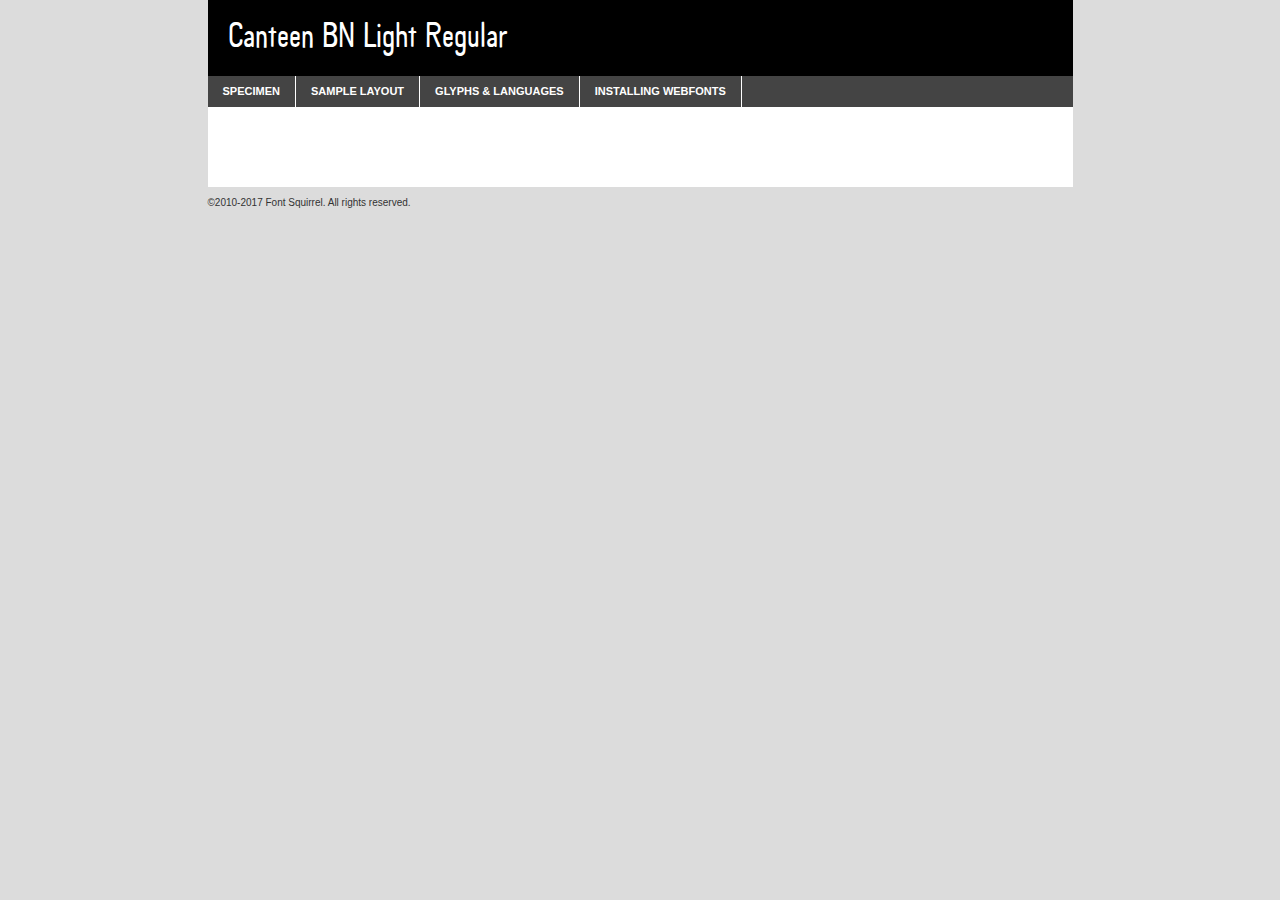
<file: Canben/canteenbn-light-demo.html>
<!DOCTYPE html PUBLIC "-//W3C//DTD XHTML 1.0 Transitional//EN"
	"http://www.w3.org/TR/xhtml1/DTD/xhtml1-transitional.dtd">

<html xmlns="http://www.w3.org/1999/xhtml" xml:lang="en" lang="en">
<head>
	<meta http-equiv="Content-Type" content="text/html; charset=utf-8" />
	<script src="http://ajax.googleapis.com/ajax/libs/jquery/1.7.2/jquery.min.js" type="text/javascript" charset="utf-8"></script>
	<script type="text/javascript">
	(function($){$.fn.easyTabs=function(option){var param=jQuery.extend({fadeSpeed:"fast",defaultContent:1,activeClass:'active'},option);$(this).each(function(){var thisId="#"+this.id;if(param.defaultContent==''){param.defaultContent=1;}
	if(typeof param.defaultContent=="number")
	{var defaultTab=$(thisId+" .tabs li:eq("+(param.defaultContent-1)+") a").attr('href').substr(1);}else{var defaultTab=param.defaultContent;}
	$(thisId+" .tabs li a").each(function(){var tabToHide=$(this).attr('href').substr(1);$("#"+tabToHide).addClass('easytabs-tab-content');});hideAll();changeContent(defaultTab);function hideAll(){$(thisId+" .easytabs-tab-content").hide();}
	function changeContent(tabId){hideAll();$(thisId+" .tabs li").removeClass(param.activeClass);$(thisId+" .tabs li a[href=#"+tabId+"]").closest('li').addClass(param.activeClass);if(param.fadeSpeed!="none")
	{$(thisId+" #"+tabId).fadeIn(param.fadeSpeed);}else{$(thisId+" #"+tabId).show();}}
	$(thisId+" .tabs li").click(function(){var tabId=$(this).find('a').attr('href').substr(1);changeContent(tabId);return false;});});}})(jQuery);
	</script>
	<link rel="stylesheet" href="specimen_files/specimen_stylesheet.css" type="text/css" charset="utf-8" />
	<link rel="stylesheet" href="stylesheet.css" type="text/css" charset="utf-8" />

	<style type="text/css">
					body{
				font-family: 'canteen_bnlight';
							}
		</style>

	<title>Canteen BN Light Regular Specimen</title>
	
	
	<script type="text/javascript" charset="utf-8">
		$(document).ready(function() {
			$('#container').easyTabs({defaultContent:1});
		});
	</script>
</head>

<body>
<div id="container">
	<div id="header">
		Canteen BN Light Regular	</div>
	<ul class="tabs">
		<li><a href="#specimen">Specimen</a></li>
		<li><a href="#layout">Sample Layout</a></li>
				<li><a href="#glyphs">Glyphs &amp; Languages</a></li>
		<li><a href="#installing">Installing Webfonts</a></li>
		
	</ul>
	
	<div id="main_content">

		
			<div id="specimen">
		
				<div class="section">
					<div class="grid12 firstcol">
						<div class="huge">AaBb</div>
					</div>
				</div>
		
				<div class="section">
					<div class="glyph_range">A&#x200B;B&#x200b;C&#x200b;D&#x200b;E&#x200b;F&#x200b;G&#x200b;H&#x200b;I&#x200b;J&#x200b;K&#x200b;L&#x200b;M&#x200b;N&#x200b;O&#x200b;P&#x200b;Q&#x200b;R&#x200b;S&#x200b;T&#x200b;U&#x200b;V&#x200b;W&#x200b;X&#x200b;Y&#x200b;Z&#x200b;a&#x200b;b&#x200b;c&#x200b;d&#x200b;e&#x200b;f&#x200b;g&#x200b;h&#x200b;i&#x200b;j&#x200b;k&#x200b;l&#x200b;m&#x200b;n&#x200b;o&#x200b;p&#x200b;q&#x200b;r&#x200b;s&#x200b;t&#x200b;u&#x200b;v&#x200b;w&#x200b;x&#x200b;y&#x200b;z&#x200b;1&#x200b;2&#x200b;3&#x200b;4&#x200b;5&#x200b;6&#x200b;7&#x200b;8&#x200b;9&#x200b;0&#x200b;&amp;&#x200b;.&#x200b;,&#x200b;?&#x200b;!&#x200b;&#64;&#x200b;(&#x200b;)&#x200b;#&#x200b;$&#x200b;%&#x200b;*&#x200b;+&#x200b;-&#x200b;=&#x200b;:&#x200b;;</div>
				</div>
				<div class="section">
					<div class="grid12 firstcol">
						<table class="sample_table">
							<tr><td>10</td><td class="size10">abcdefghijklmnopqrstuvwxyzABCDEFGHIJKLMNOPQRSTUVWXYZ0123456789abcdefghijklmnopqrstuvwxyzABCDEFGHIJKLMNOPQRSTUVWXYZ0123456789abcdefghijklmnopqrstuvwxyzABCDEFGHIJKLMNOPQRSTUVWXYZ</td></tr>
							<tr><td>11</td><td class="size11">abcdefghijklmnopqrstuvwxyzABCDEFGHIJKLMNOPQRSTUVWXYZ0123456789abcdefghijklmnopqrstuvwxyzABCDEFGHIJKLMNOPQRSTUVWXYZ0123456789abcdefghijklmnopqrstuvwxyzABCDEFGHIJKLMNOPQRSTUVWXYZ</td></tr>
							<tr><td>12</td><td class="size12">abcdefghijklmnopqrstuvwxyzABCDEFGHIJKLMNOPQRSTUVWXYZ0123456789abcdefghijklmnopqrstuvwxyzABCDEFGHIJKLMNOPQRSTUVWXYZ0123456789abcdefghijklmnopqrstuvwxyzABCDEFGHIJKLMNOPQRSTUVWXYZ</td></tr>
							<tr><td>13</td><td class="size13">abcdefghijklmnopqrstuvwxyzABCDEFGHIJKLMNOPQRSTUVWXYZ0123456789abcdefghijklmnopqrstuvwxyzABCDEFGHIJKLMNOPQRSTUVWXYZ0123456789abcdefghijklmnopqrstuvwxyzABCDEFGHIJKLMNOPQRSTUVWXYZ</td></tr>
							<tr><td>14</td><td class="size14">abcdefghijklmnopqrstuvwxyzABCDEFGHIJKLMNOPQRSTUVWXYZ0123456789abcdefghijklmnopqrstuvwxyzABCDEFGHIJKLMNOPQRSTUVWXYZ0123456789abcdefghijklmnopqrstuvwxyzABCDEFGHIJKLMNOPQRSTUVWXYZ</td></tr>
							<tr><td>16</td><td class="size16">abcdefghijklmnopqrstuvwxyzABCDEFGHIJKLMNOPQRSTUVWXYZ0123456789abcdefghijklmnopqrstuvwxyzABCDEFGHIJKLMNOPQRSTUVWXYZ</td></tr>
							<tr><td>18</td><td class="size18">abcdefghijklmnopqrstuvwxyzABCDEFGHIJKLMNOPQRSTUVWXYZ0123456789abcdefghijklmnopqrstuvwxyzABCDEFGHIJKLMNOPQRSTUVWXYZ</td></tr>
							<tr><td>20</td><td class="size20">abcdefghijklmnopqrstuvwxyzABCDEFGHIJKLMNOPQRSTUVWXYZ0123456789abcdefghijklmnopqrstuvwxyzABCDEFGHIJKLMNOPQRSTUVWXYZ</td></tr>
							<tr><td>24</td><td class="size24">abcdefghijklmnopqrstuvwxyzABCDEFGHIJKLMNOPQRSTUVWXYZ0123456789abcdefghijklmnopqrstuvwxyzABCDEFGHIJKLMNOPQRSTUVWXYZ</td></tr>
							<tr><td>30</td><td class="size30">abcdefghijklmnopqrstuvwxyzABCDEFGHIJKLMNOPQRSTUVWXYZ0123456789abcdefghijklmnopqrstuvwxyzABCDEFGHIJKLMNOPQRSTUVWXYZ</td></tr>
							<tr><td>36</td><td class="size36">abcdefghijklmnopqrstuvwxyzABCDEFGHIJKLMNOPQRSTUVWXYZ0123456789abcdefghijklmnopqrstuvwxyzABCDEFGHIJKLMNOPQRSTUVWXYZ</td></tr>
							<tr><td>48</td><td class="size48">abcdefghijklmnopqrstuvwxyzABCDEFGHIJKLMNOPQRSTUVWXYZ0123456789abcdefghijklmnopqrstuvwxyzABCDEFGHIJKLMNOPQRSTUVWXYZ</td></tr>
							<tr><td>60</td><td class="size60">abcdefghijklmnopqrstuvwxyzABCDEFGHIJKLMNOPQRSTUVWXYZ0123456789abcdefghijklmnopqrstuvwxyzABCDEFGHIJKLMNOPQRSTUVWXYZ</td></tr>
							<tr><td>72</td><td class="size72">abcdefghijklmnopqrstuvwxyzABCDEFGHIJKLMNOPQRSTUVWXYZ0123456789abcdefghijklmnopqrstuvwxyzABCDEFGHIJKLMNOPQRSTUVWXYZ</td></tr>
							<tr><td>90</td><td class="size90">abcdefghijklmnopqrstuvwxyzABCDEFGHIJKLMNOPQRSTUVWXYZ0123456789abcdefghijklmnopqrstuvwxyzABCDEFGHIJKLMNOPQRSTUVWXYZ</td></tr>
						</table>
				
					</div>
			
				</div>
		
		
		
								<div class="section" id="bodycomparison">


										<div id="xheight">
				<div class="fontbody">&#x25FC;&#x25FC;&#x25FC;&#x25FC;&#x25FC;&#x25FC;&#x25FC;&#x25FC;&#x25FC;&#x25FC;&#x25FC;&#x25FC;&#x25FC;&#x25FC;&#x25FC;&#x25FC;&#x25FC;&#x25FC;&#x25FC;&#x25FC;&#x25FC;&#x25FC;&#x25FC;&#x25FC;&#x25FC;&#x25FC;&#x25FC;&#x25FC;&#x25FC;&#x25FC;&#x25FC;&#x25FC;&#x25FC;&#x25FC;&#x25FC;&#x25FC;&#x25FC;&#x25FC;&#x25FC;&#x25FC;&#x25FC;&#x25FC;&#x25FC;&#x25FC;&#x25FC;&#x25FC;&#x25FC;&#x25FC;&#x25FC;&#x25FC;&#x25FC;&#x25FC;&#x25FC;&#x25FC;&#x25FC;&#x25FC;&#x25FC;&#x25FC;&#x25FC;&#x25FC;&#x25FC;&#x25FC;&#x25FC;&#x25FC;&#x25FC;&#x25FC;&#x25FC;&#x25FC;&#x25FC;&#x25FC;&#x25FC;&#x25FC;&#x25FC;&#x25FC;&#x25FC;&#x25FC;&#x25FC;&#x25FC;&#x25FC;&#x25FC;&#x25FC;&#x25FC;&#x25FC;&#x25FC;&#x25FC;&#x25FC;&#x25FC;&#x25FC;&#x25FC;&#x25FC;&#x25FC;&#x25FC;&#x25FC;&#x25FC;&#x25FC;&#x25FC;&#x25FC;&#x25FC;&#x25FC;body</div><div class="arialbody">body</div><div class="verdanabody">body</div><div class="georgiabody">body</div></div>
										<div class="fontbody" style="z-index:1">
											body<span>Canteen BN Light Regular</span>
										</div>
										<div class="arialbody" style="z-index:1">
											body<span>Arial</span>
										</div>
										<div class="verdanabody" style="z-index:1">
											body<span>Verdana</span>
										</div>
										<div class="georgiabody" style="z-index:1">
											body<span>Georgia</span>
										</div>



								</div>
		
		
				<div class="section psample psample_row1" id="">
					
					<div class="grid2 firstcol">
						<p class="size10"><span>10.</span>Aenean lacinia bibendum nulla sed consectetur. Fusce dapibus, tellus ac cursus commodo, tortor mauris condimentum nibh, ut fermentum massa justo sit amet risus. Nullam id dolor id nibh ultricies vehicula ut id elit. Cum sociis natoque penatibus et magnis dis parturient montes, nascetur ridiculus mus. Nulla vitae elit libero, a pharetra augue.</p>
			
					</div>
					<div class="grid3">
						<p class="size11"><span>11.</span>Aenean lacinia bibendum nulla sed consectetur. Fusce dapibus, tellus ac cursus commodo, tortor mauris condimentum nibh, ut fermentum massa justo sit amet risus. Nullam id dolor id nibh ultricies vehicula ut id elit. Cum sociis natoque penatibus et magnis dis parturient montes, nascetur ridiculus mus. Nulla vitae elit libero, a pharetra augue.</p>
			
					</div>
					<div class="grid3">
						<p class="size12"><span>12.</span>Aenean lacinia bibendum nulla sed consectetur. Fusce dapibus, tellus ac cursus commodo, tortor mauris condimentum nibh, ut fermentum massa justo sit amet risus. Nullam id dolor id nibh ultricies vehicula ut id elit. Cum sociis natoque penatibus et magnis dis parturient montes, nascetur ridiculus mus. Nulla vitae elit libero, a pharetra augue.</p>
			
					</div>
					<div class="grid4">
						<p class="size13"><span>13.</span>Aenean lacinia bibendum nulla sed consectetur. Fusce dapibus, tellus ac cursus commodo, tortor mauris condimentum nibh, ut fermentum massa justo sit amet risus. Nullam id dolor id nibh ultricies vehicula ut id elit. Cum sociis natoque penatibus et magnis dis parturient montes, nascetur ridiculus mus. Nulla vitae elit libero, a pharetra augue.</p>
			
					</div>
					<div class="white_blend"></div>
					
				</div>
				<div class="section psample psample_row2" id="">
					<div class="grid3 firstcol">
						<p class="size14"><span>14.</span>Aenean lacinia bibendum nulla sed consectetur. Fusce dapibus, tellus ac cursus commodo, tortor mauris condimentum nibh, ut fermentum massa justo sit amet risus. Nullam id dolor id nibh ultricies vehicula ut id elit. Cum sociis natoque penatibus et magnis dis parturient montes, nascetur ridiculus mus. Nulla vitae elit libero, a pharetra augue.</p>
			
					</div>
					<div class="grid4">
						<p class="size16"><span>16.</span>Aenean lacinia bibendum nulla sed consectetur. Fusce dapibus, tellus ac cursus commodo, tortor mauris condimentum nibh, ut fermentum massa justo sit amet risus. Nullam id dolor id nibh ultricies vehicula ut id elit. Cum sociis natoque penatibus et magnis dis parturient montes, nascetur ridiculus mus. Nulla vitae elit libero, a pharetra augue.</p>
			
					</div>
					<div class="grid5">
						<p class="size18"><span>18.</span>Aenean lacinia bibendum nulla sed consectetur. Fusce dapibus, tellus ac cursus commodo, tortor mauris condimentum nibh, ut fermentum massa justo sit amet risus. Nullam id dolor id nibh ultricies vehicula ut id elit. Cum sociis natoque penatibus et magnis dis parturient montes, nascetur ridiculus mus. Nulla vitae elit libero, a pharetra augue.</p>
			
					</div>

					<div class="white_blend"></div>

				</div>
				
				<div class="section psample psample_row3" id="">
					<div class="grid5 firstcol">
						<p class="size20"><span>20.</span>Aenean lacinia bibendum nulla sed consectetur. Fusce dapibus, tellus ac cursus commodo, tortor mauris condimentum nibh, ut fermentum massa justo sit amet risus. Nullam id dolor id nibh ultricies vehicula ut id elit. Cum sociis natoque penatibus et magnis dis parturient montes, nascetur ridiculus mus. Nulla vitae elit libero, a pharetra augue.</p>
					</div>
					<div class="grid7">
						<p class="size24"><span>24.</span>Aenean lacinia bibendum nulla sed consectetur. Fusce dapibus, tellus ac cursus commodo, tortor mauris condimentum nibh, ut fermentum massa justo sit amet risus. Nullam id dolor id nibh ultricies vehicula ut id elit. Cum sociis natoque penatibus et magnis dis parturient montes, nascetur ridiculus mus. Nulla vitae elit libero, a pharetra augue.</p>
					</div>
					
					<div class="white_blend"></div>
					
				</div>
				
				<div class="section psample psample_row4" id="">
					<div class="grid12 firstcol">
						<p class="size30"><span>30.</span>Aenean lacinia bibendum nulla sed consectetur. Fusce dapibus, tellus ac cursus commodo, tortor mauris condimentum nibh, ut fermentum massa justo sit amet risus. Nullam id dolor id nibh ultricies vehicula ut id elit. Cum sociis natoque penatibus et magnis dis parturient montes, nascetur ridiculus mus. Nulla vitae elit libero, a pharetra augue.</p>
					</div>
					<div class="white_blend"></div>
					
				</div>
				
				
				
				<div class="section psample psample_row1 fullreverse">
					<div class="grid2 firstcol">
						<p class="size10"><span>10.</span>Aenean lacinia bibendum nulla sed consectetur. Fusce dapibus, tellus ac cursus commodo, tortor mauris condimentum nibh, ut fermentum massa justo sit amet risus. Nullam id dolor id nibh ultricies vehicula ut id elit. Cum sociis natoque penatibus et magnis dis parturient montes, nascetur ridiculus mus. Nulla vitae elit libero, a pharetra augue.</p>
			
					</div>
					<div class="grid3">
						<p class="size11"><span>11.</span>Aenean lacinia bibendum nulla sed consectetur. Fusce dapibus, tellus ac cursus commodo, tortor mauris condimentum nibh, ut fermentum massa justo sit amet risus. Nullam id dolor id nibh ultricies vehicula ut id elit. Cum sociis natoque penatibus et magnis dis parturient montes, nascetur ridiculus mus. Nulla vitae elit libero, a pharetra augue.</p>
			
					</div>
					<div class="grid3">
						<p class="size12"><span>12.</span>Aenean lacinia bibendum nulla sed consectetur. Fusce dapibus, tellus ac cursus commodo, tortor mauris condimentum nibh, ut fermentum massa justo sit amet risus. Nullam id dolor id nibh ultricies vehicula ut id elit. Cum sociis natoque penatibus et magnis dis parturient montes, nascetur ridiculus mus. Nulla vitae elit libero, a pharetra augue.</p>
			
					</div>
					<div class="grid4">
						<p class="size13"><span>13.</span>Aenean lacinia bibendum nulla sed consectetur. Fusce dapibus, tellus ac cursus commodo, tortor mauris condimentum nibh, ut fermentum massa justo sit amet risus. Nullam id dolor id nibh ultricies vehicula ut id elit. Cum sociis natoque penatibus et magnis dis parturient montes, nascetur ridiculus mus. Nulla vitae elit libero, a pharetra augue.</p>
			
					</div>
					<div class="black_blend"></div>
					
				</div>
				
				<div class="section psample psample_row2 fullreverse">
					<div class="grid3 firstcol">
						<p class="size14"><span>14.</span>Aenean lacinia bibendum nulla sed consectetur. Fusce dapibus, tellus ac cursus commodo, tortor mauris condimentum nibh, ut fermentum massa justo sit amet risus. Nullam id dolor id nibh ultricies vehicula ut id elit. Cum sociis natoque penatibus et magnis dis parturient montes, nascetur ridiculus mus. Nulla vitae elit libero, a pharetra augue.</p>
			
					</div>
					<div class="grid4">
						<p class="size16"><span>16.</span>Aenean lacinia bibendum nulla sed consectetur. Fusce dapibus, tellus ac cursus commodo, tortor mauris condimentum nibh, ut fermentum massa justo sit amet risus. Nullam id dolor id nibh ultricies vehicula ut id elit. Cum sociis natoque penatibus et magnis dis parturient montes, nascetur ridiculus mus. Nulla vitae elit libero, a pharetra augue.</p>
			
					</div>
					<div class="grid5">
						<p class="size18"><span>18.</span>Aenean lacinia bibendum nulla sed consectetur. Fusce dapibus, tellus ac cursus commodo, tortor mauris condimentum nibh, ut fermentum massa justo sit amet risus. Nullam id dolor id nibh ultricies vehicula ut id elit. Cum sociis natoque penatibus et magnis dis parturient montes, nascetur ridiculus mus. Nulla vitae elit libero, a pharetra augue.</p>
			
					</div>
					<div class="black_blend"></div>

				</div>
				
				<div class="section psample fullreverse psample_row3" id="">
					<div class="grid5 firstcol">
						<p class="size20"><span>20.</span>Aenean lacinia bibendum nulla sed consectetur. Fusce dapibus, tellus ac cursus commodo, tortor mauris condimentum nibh, ut fermentum massa justo sit amet risus. Nullam id dolor id nibh ultricies vehicula ut id elit. Cum sociis natoque penatibus et magnis dis parturient montes, nascetur ridiculus mus. Nulla vitae elit libero, a pharetra augue.</p>
					</div>
					<div class="grid7">
						<p class="size24"><span>24.</span>Aenean lacinia bibendum nulla sed consectetur. Fusce dapibus, tellus ac cursus commodo, tortor mauris condimentum nibh, ut fermentum massa justo sit amet risus. Nullam id dolor id nibh ultricies vehicula ut id elit. Cum sociis natoque penatibus et magnis dis parturient montes, nascetur ridiculus mus. Nulla vitae elit libero, a pharetra augue.</p>
					</div>
					
					<div class="black_blend"></div>
					
				</div>
				
				<div class="section psample fullreverse psample_row4" id="" style="border-bottom: 20px #000 solid;">
					<div class="grid12 firstcol">
						<p class="size30"><span>30.</span>Aenean lacinia bibendum nulla sed consectetur. Fusce dapibus, tellus ac cursus commodo, tortor mauris condimentum nibh, ut fermentum massa justo sit amet risus. Nullam id dolor id nibh ultricies vehicula ut id elit. Cum sociis natoque penatibus et magnis dis parturient montes, nascetur ridiculus mus. Nulla vitae elit libero, a pharetra augue.</p>
					</div>
					<div class="black_blend"></div>
					
				</div>
				
				
				
				
			</div>
			
			<div id="layout">
				
				<div class="section">
					
					<div class="grid12 firstcol">
						<h1>Lorem Ipsum Dolor</h1>
						<h2>Etiam porta sem malesuada magna mollis euismod</h2>
						
						<p class="byline">By <a href="#link">Aenean Lacinia</a></p>
					</div>
				</div>
				<div class="section">
					<div class="grid8 firstcol">
						<p class="large">Donec sed odio dui. Morbi leo risus, porta ac consectetur ac, vestibulum at eros. Fusce dapibus, tellus ac cursus commodo, tortor mauris condimentum nibh, ut fermentum massa justo sit amet risus. </p>

						
						<h3>Pellentesque ornare sem</h3>

						<p>Maecenas sed diam eget risus varius blandit sit amet non magna. Maecenas faucibus mollis interdum. Donec ullamcorper nulla non metus auctor fringilla. Nullam id dolor id nibh ultricies vehicula ut id elit. Nullam id dolor id nibh ultricies vehicula ut id elit. </p>

						<p>Aenean eu leo quam. Pellentesque ornare sem lacinia quam venenatis vestibulum. Lorem ipsum dolor sit amet, consectetur adipiscing elit. Cum sociis natoque penatibus et magnis dis parturient montes, nascetur ridiculus mus. </p>

						<p>Nulla vitae elit libero, a pharetra augue. Praesent commodo cursus magna, vel scelerisque nisl consectetur et. Aenean lacinia bibendum nulla sed consectetur. </p>

						<p>Nullam quis risus eget urna mollis ornare vel eu leo. Nullam quis risus eget urna mollis ornare vel eu leo. Maecenas sed diam eget risus varius blandit sit amet non magna. Donec ullamcorper nulla non metus auctor fringilla. </p>

						<h3>Cras mattis consectetur</h3>

						<p>Aenean eu leo quam. Pellentesque ornare sem lacinia quam venenatis vestibulum. Aenean lacinia bibendum nulla sed consectetur. Integer posuere erat a ante venenatis dapibus posuere velit aliquet. Cras mattis consectetur purus sit amet fermentum. </p>

						<p>Nullam id dolor id nibh ultricies vehicula ut id elit. Nullam quis risus eget urna mollis ornare vel eu leo. Cras mattis consectetur purus sit amet fermentum.</p>
					</div>
					
					<div class="grid4 sidebar">
						
						<div class="box reverse">
							<p class="last">Nullam quis risus eget urna mollis ornare vel eu leo. Donec ullamcorper nulla non metus auctor fringilla. Cras mattis consectetur purus sit amet fermentum. Sed posuere consectetur est at lobortis. Lorem ipsum dolor sit amet, consectetur adipiscing elit. </p>
						</div>
						
						<p class="caption">Maecenas sed diam eget risus varius.</p>

						<p>Vestibulum id ligula porta felis euismod semper. Integer posuere erat a ante venenatis dapibus posuere velit aliquet. Vestibulum id ligula porta felis euismod semper. Sed posuere consectetur est at lobortis. Maecenas sed diam eget risus varius blandit sit amet non magna. Fusce dapibus, tellus ac cursus commodo, tortor mauris condimentum nibh, ut fermentum massa justo sit amet risus. </p>

					

						<p>Duis mollis, est non commodo luctus, nisi erat porttitor ligula, eget lacinia odio sem nec elit. Aenean lacinia bibendum nulla sed consectetur. Vivamus sagittis lacus vel augue laoreet rutrum faucibus dolor auctor. Aenean lacinia bibendum nulla sed consectetur. Nullam quis risus eget urna mollis ornare vel eu leo. </p>

						<p>Praesent commodo cursus magna, vel scelerisque nisl consectetur et. Donec ullamcorper nulla non metus auctor fringilla. Maecenas faucibus mollis interdum. Fusce dapibus, tellus ac cursus commodo, tortor mauris condimentum nibh, ut fermentum massa justo sit amet risus. </p>

					</div>
				</div>
				
			</div>


			



		<div id="glyphs">
			<div class="section">
				<div class="grid12 firstcol">
			
				<h1>Language Support</h1>
				<p>The subset of Canteen BN Light Regular in this kit supports the following languages:<br />
			
					English, Arrernte, Bislama, Cebuano, Fijian, Gilbertese, Hmong, Ibanag, Iloko_ilokano, Interglossa_glosa, Interlingua, Lojban, Norfolk_pitcairnese, Oromo, Rotokas, Seychelles_creole, Shona, Somali, Southern_ndebele, Swahili, Swati_swazi, Tok_pisin, Warlpiri, Xhosa, Zulu, Latinbasic, Demo				</p>
				<h1>Glyph Chart</h1>
				<p>The subset of Canteen BN Light Regular in this kit includes all the glyphs listed below. Unicode entities are included above each glyph to help you insert individual characters into your layout.</p>
				<div id="glyph_chart">
			
																														 <div><p>&amp;#10;</p>&#10;</div>
																				 <div><p>&amp;#13;</p>&#13;</div>
																				 <div><p>&amp;#32;</p>&#32;</div>
																				 <div><p>&amp;#33;</p>&#33;</div>
																				 <div><p>&amp;#39;</p>&#39;</div>
																				 <div><p>&amp;#40;</p>&#40;</div>
																				 <div><p>&amp;#41;</p>&#41;</div>
																				 <div><p>&amp;#43;</p>&#43;</div>
																				 <div><p>&amp;#44;</p>&#44;</div>
																				 <div><p>&amp;#45;</p>&#45;</div>
																				 <div><p>&amp;#46;</p>&#46;</div>
																				 <div><p>&amp;#47;</p>&#47;</div>
																				 <div><p>&amp;#58;</p>&#58;</div>
																				 <div><p>&amp;#59;</p>&#59;</div>
																				 <div><p>&amp;#61;</p>&#61;</div>
																				 <div><p>&amp;#63;</p>&#63;</div>
																				 <div><p>&amp;#65;</p>&#65;</div>
																				 <div><p>&amp;#66;</p>&#66;</div>
																				 <div><p>&amp;#67;</p>&#67;</div>
																				 <div><p>&amp;#68;</p>&#68;</div>
																				 <div><p>&amp;#69;</p>&#69;</div>
																				 <div><p>&amp;#70;</p>&#70;</div>
																				 <div><p>&amp;#71;</p>&#71;</div>
																				 <div><p>&amp;#72;</p>&#72;</div>
																				 <div><p>&amp;#73;</p>&#73;</div>
																				 <div><p>&amp;#74;</p>&#74;</div>
																				 <div><p>&amp;#75;</p>&#75;</div>
																				 <div><p>&amp;#76;</p>&#76;</div>
																				 <div><p>&amp;#77;</p>&#77;</div>
																				 <div><p>&amp;#78;</p>&#78;</div>
																				 <div><p>&amp;#79;</p>&#79;</div>
																				 <div><p>&amp;#80;</p>&#80;</div>
																				 <div><p>&amp;#81;</p>&#81;</div>
																				 <div><p>&amp;#82;</p>&#82;</div>
																				 <div><p>&amp;#83;</p>&#83;</div>
																				 <div><p>&amp;#84;</p>&#84;</div>
																				 <div><p>&amp;#85;</p>&#85;</div>
																				 <div><p>&amp;#86;</p>&#86;</div>
																				 <div><p>&amp;#87;</p>&#87;</div>
																				 <div><p>&amp;#88;</p>&#88;</div>
																				 <div><p>&amp;#89;</p>&#89;</div>
																				 <div><p>&amp;#90;</p>&#90;</div>
																				 <div><p>&amp;#91;</p>&#91;</div>
																				 <div><p>&amp;#92;</p>&#92;</div>
																				 <div><p>&amp;#93;</p>&#93;</div>
																				 <div><p>&amp;#95;</p>&#95;</div>
																				 <div><p>&amp;#97;</p>&#97;</div>
																				 <div><p>&amp;#98;</p>&#98;</div>
																				 <div><p>&amp;#99;</p>&#99;</div>
																				 <div><p>&amp;#100;</p>&#100;</div>
																				 <div><p>&amp;#101;</p>&#101;</div>
																				 <div><p>&amp;#102;</p>&#102;</div>
																				 <div><p>&amp;#103;</p>&#103;</div>
																				 <div><p>&amp;#104;</p>&#104;</div>
																				 <div><p>&amp;#105;</p>&#105;</div>
																				 <div><p>&amp;#106;</p>&#106;</div>
																				 <div><p>&amp;#107;</p>&#107;</div>
																				 <div><p>&amp;#108;</p>&#108;</div>
																				 <div><p>&amp;#109;</p>&#109;</div>
																				 <div><p>&amp;#110;</p>&#110;</div>
																				 <div><p>&amp;#111;</p>&#111;</div>
																				 <div><p>&amp;#112;</p>&#112;</div>
																				 <div><p>&amp;#113;</p>&#113;</div>
																				 <div><p>&amp;#114;</p>&#114;</div>
																				 <div><p>&amp;#115;</p>&#115;</div>
																				 <div><p>&amp;#116;</p>&#116;</div>
																				 <div><p>&amp;#117;</p>&#117;</div>
																				 <div><p>&amp;#118;</p>&#118;</div>
																				 <div><p>&amp;#119;</p>&#119;</div>
																				 <div><p>&amp;#120;</p>&#120;</div>
																				 <div><p>&amp;#121;</p>&#121;</div>
																				 <div><p>&amp;#122;</p>&#122;</div>
																				 <div><p>&amp;#160;</p>&#160;</div>
																				 <div><p>&amp;#173;</p>&#173;</div>
																				 <div><p>&amp;#65;</p>&#65;</div>
																				 <div><p>&amp;#65;</p>&#65;</div>
																				 <div><p>&amp;#65;</p>&#65;</div>
																				 <div><p>&amp;#65;</p>&#65;</div>
																				 <div><p>&amp;#65;</p>&#65;</div>
																				 <div><p>&amp;#69;</p>&#69;</div>
																				 <div><p>&amp;#69;</p>&#69;</div>
																				 <div><p>&amp;#69;</p>&#69;</div>
																				 <div><p>&amp;#73;</p>&#73;</div>
																				 <div><p>&amp;#73;</p>&#73;</div>
																				 <div><p>&amp;#73;</p>&#73;</div>
																				 <div><p>&amp;#79;</p>&#79;</div>
																				 <div><p>&amp;#79;</p>&#79;</div>
																				 <div><p>&amp;#79;</p>&#79;</div>
																				 <div><p>&amp;#79;</p>&#79;</div>
																				 <div><p>&amp;#79;</p>&#79;</div>
																				 <div><p>&amp;#85;</p>&#85;</div>
																				 <div><p>&amp;#85;</p>&#85;</div>
																				 <div><p>&amp;#85;</p>&#85;</div>
																				 <div><p>&amp;#89;</p>&#89;</div>
																				 <div><p>&amp;#97;</p>&#97;</div>
																				 <div><p>&amp;#97;</p>&#97;</div>
																				 <div><p>&amp;#97;</p>&#97;</div>
																				 <div><p>&amp;#97;</p>&#97;</div>
																				 <div><p>&amp;#97;</p>&#97;</div>
																				 <div><p>&amp;#101;</p>&#101;</div>
																				 <div><p>&amp;#101;</p>&#101;</div>
																				 <div><p>&amp;#101;</p>&#101;</div>
																				 <div><p>&amp;#105;</p>&#105;</div>
																				 <div><p>&amp;#105;</p>&#105;</div>
																				 <div><p>&amp;#105;</p>&#105;</div>
																				 <div><p>&amp;#111;</p>&#111;</div>
																				 <div><p>&amp;#111;</p>&#111;</div>
																				 <div><p>&amp;#111;</p>&#111;</div>
																				 <div><p>&amp;#111;</p>&#111;</div>
																				 <div><p>&amp;#111;</p>&#111;</div>
																				 <div><p>&amp;#117;</p>&#117;</div>
																				 <div><p>&amp;#117;</p>&#117;</div>
																				 <div><p>&amp;#117;</p>&#117;</div>
																				 <div><p>&amp;#121;</p>&#121;</div>
																				 <div><p>&amp;#8192;</p>&#8192;</div>
																				 <div><p>&amp;#8193;</p>&#8193;</div>
																				 <div><p>&amp;#8194;</p>&#8194;</div>
																				 <div><p>&amp;#8195;</p>&#8195;</div>
																				 <div><p>&amp;#8196;</p>&#8196;</div>
																				 <div><p>&amp;#8197;</p>&#8197;</div>
																				 <div><p>&amp;#8198;</p>&#8198;</div>
																				 <div><p>&amp;#8199;</p>&#8199;</div>
																				 <div><p>&amp;#8200;</p>&#8200;</div>
																				 <div><p>&amp;#8201;</p>&#8201;</div>
																				 <div><p>&amp;#8202;</p>&#8202;</div>
																				 <div><p>&amp;#8208;</p>&#8208;</div>
																				 <div><p>&amp;#8209;</p>&#8209;</div>
																				 <div><p>&amp;#8210;</p>&#8210;</div>
																				 <div><p>&amp;#8211;</p>&#8211;</div>
																				 <div><p>&amp;#8212;</p>&#8212;</div>
																				 <div><p>&amp;#39;</p>&#39;</div>
																				 <div><p>&amp;#8220;</p>&#8220;</div>
																				 <div><p>&amp;#8221;</p>&#8221;</div>
																				 <div><p>&amp;#8226;</p>&#8226;</div>
																				 <div><p>&amp;#8239;</p>&#8239;</div>
																				 <div><p>&amp;#8287;</p>&#8287;</div>
																				 <div><p>&amp;#9724;</p>&#9724;</div>
																																						</div>	
				</div>
		
		
			</div>
		</div>
		
		
		<div id="specs">
			
		</div>
	
		<div id="installing">
			<div class="section">
				<div class="grid7 firstcol">
					<h1>Installing Webfonts</h1>
					
					<p>Webfonts are supported by all major browser platforms but not all in the same way. There are currently four different font formats that must be included in order to target all browsers. This includes TTF, WOFF, EOT and SVG.</p>
					
					<h2>1. Upload your webfonts</h2>
					<p>You must upload your webfont kit to your website. They should be in or near the same directory as your CSS files.</p>
					
					<h2>2. Include the webfont stylesheet</h2>
					<p>A special CSS @font-face declaration helps the various browsers select the appropriate font it needs without causing you a bunch of headaches. Learn more about this syntax by reading the <a href="https://www.fontspring.com/blog/further-hardening-of-the-bulletproof-syntax">Fontspring blog post</a> about it. The code for it is as follows:</p>


<code>
@font-face{ 
	font-family: 'MyWebFont';
	src: url('WebFont.eot');
	src: url('WebFont.eot?#iefix') format('embedded-opentype'),
	     url('WebFont.woff') format('woff'),
	     url('WebFont.ttf') format('truetype'),
	     url('WebFont.svg#webfont') format('svg');
}
</code>

	<p>We've already gone ahead and generated the code for you. All you have to do is link to the stylesheet in your HTML, like this:</p>
	<code>&lt;link rel=&quot;stylesheet&quot; href=&quot;stylesheet.css&quot; type=&quot;text/css&quot; charset=&quot;utf-8&quot; /&gt;</code>

					<h2>3. Modify your own stylesheet</h2>
					<p>To take advantage of your new fonts, you must tell your stylesheet to use them. Look at the original @font-face declaration above and find the property called "font-family." The name linked there will be what you use to reference the font. Prepend that webfont name to the font stack in the "font-family" property, inside the selector you want to change. For example:</p>
<code>p { font-family: 'WebFont', Arial, sans-serif; }</code>

<h2>4. Test</h2>
<p>Getting webfonts to work cross-browser <em>can</em> be tricky. Use the information in the sidebar to help you if you find that fonts aren't loading in a particular browser.</p>
				</div>
				
				<div class="grid5 sidebar">
					<div class="box">
						<h2>Troubleshooting<br />Font-Face Problems</h2>
						<p>Having trouble getting your webfonts to load in your new website? Here are some tips to sort out what might be the problem.</p>

						<h3>Fonts not showing in any browser</h3>

						<p>This sounds like you need to work on the plumbing. You either did not upload the fonts to the correct directory, or you did not link the fonts properly in the CSS. If you've confirmed that all this is correct and you still have a problem, take a look at your .htaccess file and see if requests are getting intercepted.</p>

						<h3>Fonts not loading in iPhone or iPad</h3>

						<p>The most common problem here is that you are serving the fonts from an IIS server. IIS refuses to serve files that have unknown MIME types. If that is the case, you must set the MIME type for SVG to "image/svg+xml" in the server settings. Follow these instructions from Microsoft if you need help.</p>

						<h3>Fonts not loading in Firefox</h3>

						<p>The primary reason for this failure? You are still using a version Firefox older than 3.5. So upgrade already! If that isn't it, then you are very likely serving fonts from a different domain. Firefox requires that all font assets be served from the same domain. Lastly it is possible that you need to add WOFF to your list of MIME types (if you are serving via IIS.)</p>

						<h3>Fonts not loading in IE</h3>

						<p>Are you looking at Internet Explorer on an actual Windows machine or are you cheating by using a service like Adobe BrowserLab? Many of these screenshot services do not render @font-face for IE. Best to test it on a real machine.</p>

						<h3>Fonts not loading in IE9</h3>

						<p>IE9, like Firefox, requires that fonts be served from the same domain as the website. Make sure that is the case.</p>
					</div>
				</div>
			</div>
			
		</div>
	
	</div>
	<div id="footer">
		<p>&copy;2010-2017 Font Squirrel. All rights reserved.</p>
	</div>
</div>
</body>
</html>
</file>
<file: Canben/stylesheet.css>
/*! Generated by Font Squirrel (https://www.fontsquirrel.com) on September 27, 2020 */



@font-face {
    font-family: 'canteen_bnlight';
    src: url('./canteenbn-light-webfont.woff2') format('woff2'),
         url('./canteenbn-light-webfont.woff') format('woff');
    font-weight: normal;
    font-style: normal;

}
</file>
<file: Canben/specimen_files/specimen_stylesheet.css>
@import url('grid_12-825-55-15.css');

/*  
	CSS Reset by Eric Meyer - Released under Public Domain
    http://meyerweb.com/eric/tools/css/reset/
*/
html, body, div, span, applet, object, iframe,
h1, h2, h3, h4, h5, h6, p, blockquote, pre,
a, abbr, acronym, address, big, cite, code,
del, dfn, em, font, img, ins, kbd, q, s, samp,
small, strike, strong, sub, sup, tt, var,
b, u, i, center, dl, dt, dd, ol, ul, li,
fieldset, form, label, legend, table, 
caption, tbody, tfoot, thead, tr, th, td 
                  {margin: 0;padding: 0;border: 0;outline: 0;
                  font-size: 100%;vertical-align: baseline;
                  background: transparent;}
body              {line-height: 1;}
ol, ul            {list-style: none;}
blockquote, q     {quotes: none;}
blockquote:before, blockquote:after,
q:before, q:after {content: '';	content: none;}
:focus            {outline: 0;}
ins               {text-decoration: none;}
del               {text-decoration: line-through;}
table             {border-collapse: collapse;border-spacing: 0;}




body {
	color: #000;
	background-color: #dcdcdc;
}

a {
	text-decoration: none;
	color: #1883ba;
}

h1{
	font-size: 32px;
	font-weight: normal;
	font-style: normal;
	margin-bottom: 18px;
}

h2{
	font-size: 18px;
}

#container {
	width: 865px;
	margin: 0px auto;
}


#header {
	padding: 20px;
	font-size: 36px;
	background-color: #000;
	color: #fff;
}

#header span {
	color: #666;
}
#main_content {
	background-color: #fff;
	padding: 60px 20px 20px;
}


#footer p {
	margin: 0;
	padding-top: 10px;
	padding-bottom: 50px;
	color: #333;
	font: 10px Arial, sans-serif;
}

.tabs {
	width: 100%;
	height: 31px;
	background-color: #444;
}
.tabs li {
	float:  left;
	margin: 0;
	overflow: hidden;
	background-color: #444;
}
.tabs li a {
	display: block;
	color: #fff;
	text-decoration: none;
	font: bold 11px/11px 'Arial';
	text-transform: uppercase;
	padding: 10px 15px;
	border-right: 1px solid #fff;
}

.tabs li a:hover {
		background-color: #00b3ff;

}

.tabs li.active a {
	color:  #000;
	background-color: #fff;
}



div.huge {
	
	font-size: 300px;
	line-height: 1em;
	padding: 0;
	letter-spacing: -.02em;
	overflow: hidden;
}
div.glyph_range {
	font-size: 72px;
	line-height: 1.1em;
}

.size10{ font-size: 10px; }
.size11{ font-size: 11px; }
.size12{ font-size: 12px; }
.size13{ font-size: 13px; }
.size14{ font-size: 14px; }
.size16{ font-size: 16px; }
.size18{ font-size: 18px; }
.size20{ font-size: 20px; }
.size24{ font-size: 24px; }
.size30{ font-size: 30px; }
.size36{ font-size: 36px; }
.size48{ font-size: 48px; }
.size60{ font-size: 60px; }
.size72{ font-size: 72px; }
.size90{ font-size: 90px; }


.psample_row1 {	height: 120px;}
.psample_row1 {	height: 120px;}
.psample_row2 {	height: 160px;}
.psample_row3 {	height: 160px;}
.psample_row4 {	height: 160px;}

.psample {
	overflow: hidden;
	position: relative;
}
.psample p {
	line-height: 1.3em;
	display: block;
	overflow: hidden;
	margin: 0;
}

.psample span {
	margin-right: .5em;
}

.white_blend {
	width: 100%;
	height: 61px;
	background-image: url([data-uri]);
	position: absolute;
	bottom: 0;
}
.black_blend {
	width: 100%;
	height: 61px;
	background-image: url([data-uri]);
	position: absolute;
	bottom: 0;
}
.fullreverse {
	background:  #000 !important;
	color:  #fff !important;
	margin-left: -20px;
	padding-left: 20px;
	margin-right: -20px;
	padding-right: 20px;
	padding: 20px;
	margin-bottom:0;
}


.sample_table td {
	padding-top: 3px;
	padding-bottom:5px;
	padding-left: 5px;
	vertical-align: middle;
	line-height: 1.2em;
}

.sample_table td:first-child {
	background-color: #eee;
	text-align: right;
	padding-right: 5px;
	padding-left: 0;
	padding: 5px;
	font: 11px/12px "Courier New", Courier, mono;
}

code {
	white-space: pre;
	background-color: #eee;
	display: block;
	padding: 10px;
	margin-bottom: 18px;
	overflow: auto;
}


.bottom,.last 	{margin-bottom:0 !important; padding-bottom:0 !important;}

.box  { 
  padding: 18px; 
  margin-bottom: 18px; 
  background: #eee; 
}

.reverse,.reversed { background:  #000 !important;color:  #fff !important; border: none !important;}

#bodycomparison {
	position: relative;
	overflow: hidden;
	font-size: 72px;
	height: 90px;
	white-space: nowrap;
}

#bodycomparison div{
	font-size: 72px;
	line-height: 90px;
	display: inline;
	margin: 0 15px 0 0;
	padding: 0;
}

#bodycomparison div span{
	font: 10px Arial;
	position: absolute;
	left: 0;
}
#xheight {
	float: none;
	position: absolute;
	color: #d9f3ff;
	font-size: 72px;
	line-height: 90px;
}

.fontbody {
 position: relative;
}
.arialbody{
	font-family: Arial;
	position: relative;
}
.verdanabody{
	font-family: Verdana;
	position: relative;
}
.georgiabody{
	font-family: Georgia;
	position: relative;
}

/* @group Layout page
 */

#layout h1 {
	font-size: 36px;
	line-height: 42px;
	font-weight: normal;
	font-style: normal;
}

#layout h2 {
	font-size: 24px;
	line-height: 23px;
	font-weight: normal;
	font-style: normal;
}

#layout h3 {
	font-size: 22px;
	line-height: 1.4em;
	margin-top: 1em;
	font-weight: normal;
	font-style: normal;
}


#layout p.byline {
	font-size: 12px;
	margin-top: 18px;
	line-height: 12px;
	margin-bottom: 0;
}
#layout p {
	font-size: 14px;
	line-height: 21px;
	margin-bottom: .5em;
}

#layout p.large{
	font-size: 18px;
	line-height: 26px;
}

#layout .sidebar p{
	font-size: 12px;
	line-height: 1.4em;
}

#layout p.caption {
	font-size: 10px;
	margin-top: -16px;
	margin-bottom: 18px;
}

/* @end */

/* @group Glyphs */

#glyph_chart div{
	background-color: #d9f3ff;
	color: black;
	float: left;
	font-size: 36px;
	height: 1.2em;
	line-height: 1.2em;
	margin-bottom: 1px;
	margin-right: 1px;
	text-align: center;
	width: 1.2em;
	position: relative;
	padding: .6em .2em .2em;
}

#glyph_chart div p {
	position: absolute;
	left: 0;
	top: 0;
	display: block;
	text-align: center;
	font: bold 9px Arial, sans-serif;
	background-color: #3a768f;
	width: 100%;
	color: #fff;
	padding: 2px 0;
}


#glyphs h1 {
	font-family: Arial, sans-serif;
}
/* @end */

/* @group Installing */

#installing {
	font: 13px Arial, sans-serif;
}

#installing p,
#glyphs p{
	line-height: 1.2em;
	margin-bottom: 18px;
	font: 13px Arial, sans-serif;
}



#installing h3{
	font-size: 15px;
	margin-top: 18px;
}

/* @end */

#rendering h1 {
	font-family: Arial, sans-serif;
}
.render_table td {
	font: 11px "Courier New", Courier, mono;
	vertical-align: middle;
}
</file>
